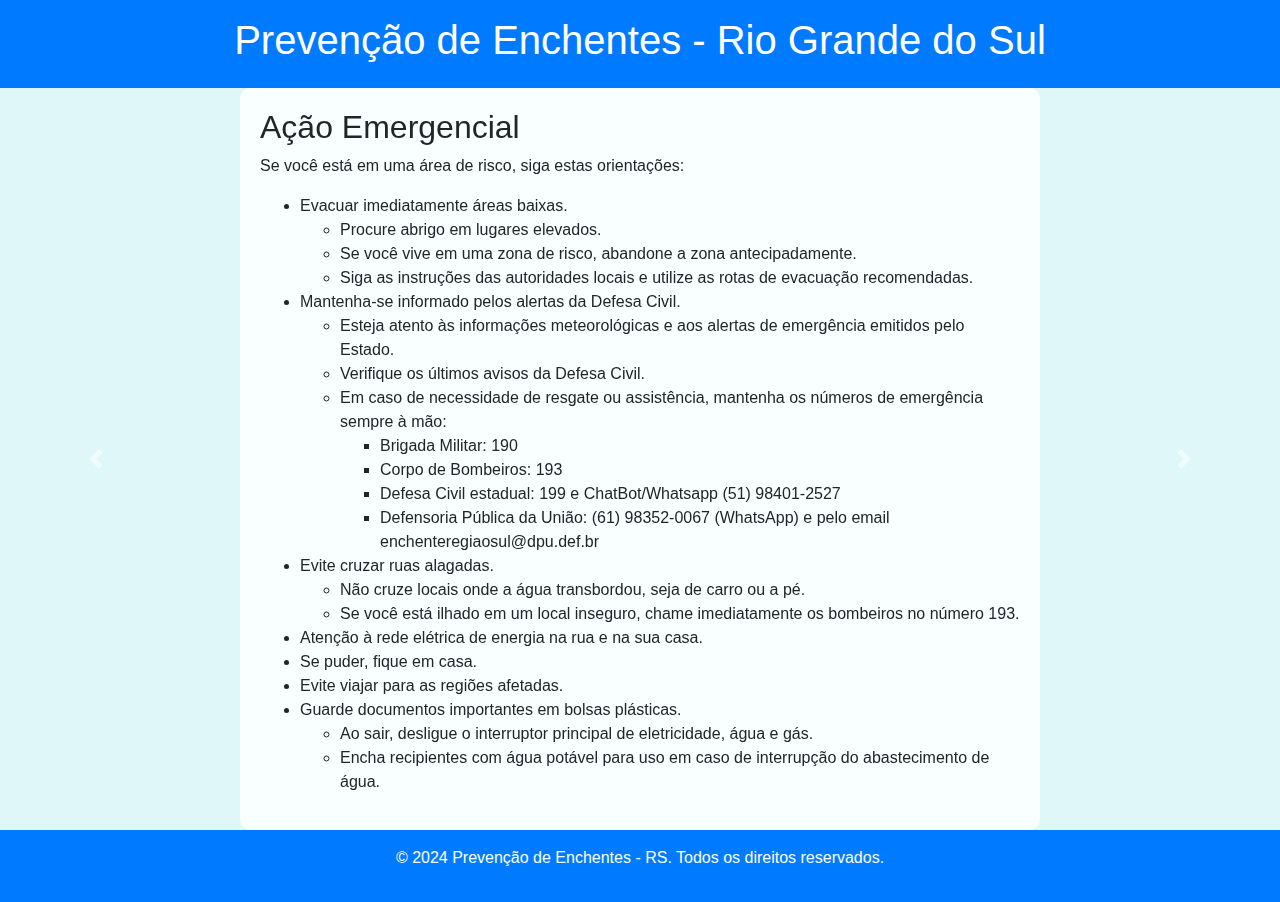
<file: index.html>
<!DOCTYPE html>
<html lang="pt-br">
  <head>
    <meta charset="UTF-8" />
    <meta name="viewport" content="width=device-width, initial-scale=1.0" />
    <title>Prevenção de Enchentes - RS</title>
    <link
      rel="stylesheet"
      href="https://stackpath.bootstrapcdn.com/bootstrap/4.5.2/css/bootstrap.min.css"
    />
    <style>
      body {
        font-family: Arial, sans-serif;
        background-color: #e0f7fa;
      }

      .container-content {
        max-width: 800px;
        margin: 0 auto;
        padding: 20px;
        background-color: rgba(255, 255, 255, 0.8);
        border-radius: 10px;
      }

      .botao-alerta {
        display: inline-block;
        padding: 10px 20px;
        background-color: rgb(0, 64, 128);
        color: white;
        text-decoration: none;
        border-radius: 5px;
        margin-top: 10px;
      }

      .botao-alerta:hover {
        background-color: rgb(0, 51, 102);
      }
    </style>
  </head>
  <body>
    <header class="text-center bg-primary text-white py-3">
      <h1>Prevenção de Enchentes - Rio Grande do Sul</h1>
    </header>
    <main>
      <!-- Carousel -->
      <div
        id="carouselExampleControls"
        class="carousel slide"
        data-interval="false"
      >
        <div class="carousel-inner">
          <!-- Primeiro Container - Slide 1 -->
          <div class="carousel-item active">
            <div class="container-content">
              <h2>Ação Emergencial</h2>
              <p>Se você está em uma área de risco, siga estas orientações:</p>
              <ul>
                <li>
                  Evacuar imediatamente áreas baixas.
                  <ul>
                    <li>Procure abrigo em lugares elevados.</li>
                    <li>
                      Se você vive em uma zona de risco, abandone a zona
                      antecipadamente.
                    </li>
                    <li>
                      Siga as instruções das autoridades locais e utilize as
                      rotas de evacuação recomendadas.
                    </li>
                  </ul>
                </li>
                <li>
                  Mantenha-se informado pelos alertas da Defesa Civil.
                  <ul>
                    <li>
                      Esteja atento às informações meteorológicas e aos alertas
                      de emergência emitidos pelo Estado.
                    </li>
                    <li>Verifique os últimos avisos da Defesa Civil.</li>
                    <li>
                      Em caso de necessidade de resgate ou assistência, mantenha
                      os números de emergência sempre à mão:
                    </li>
                    <ul>
                      <li>Brigada Militar: 190</li>
                      <li>Corpo de Bombeiros: 193</li>
                      <li>
                        Defesa Civil estadual: 199 e ChatBot/Whatsapp (51)
                        98401-2527
                      </li>
                      <li>
                        Defensoria Pública da União: (61) 98352-0067 (WhatsApp)
                        e pelo email enchenteregiaosul@dpu.def.br
                      </li>
                    </ul>
                  </ul>
                </li>
                <li>
                  Evite cruzar ruas alagadas.
                  <ul>
                    <li>
                      Não cruze locais onde a água transbordou, seja de carro ou
                      a pé.
                    </li>
                    <li>
                      Se você está ilhado em um local inseguro, chame
                      imediatamente os bombeiros no número 193.
                    </li>
                  </ul>
                </li>
                <li>
                  Atenção à rede elétrica de energia na rua e na sua casa.
                </li>
                <li>Se puder, fique em casa.</li>
                <li>Evite viajar para as regiões afetadas.</li>
                <li>
                  Guarde documentos importantes em bolsas plásticas.
                  <ul>
                    <li>
                      Ao sair, desligue o interruptor principal de eletricidade,
                      água e gás.
                    </li>
                    <li>
                      Encha recipientes com água potável para uso em caso de
                      interrupção do abastecimento de água.
                    </li>
                  </ul>
                </li>
              </ul>
              <div id="cont_6d615361ef266d185bb938785be76437">
                <script
                  type="text/javascript"
                  async
                  src="https://www.tempo.com/wid_loader/6d615361ef266d185bb938785be76437"
                ></script>
              </div>
            </div>
          </div>

          <!-- Segundo Container - Slide 2 -->
          <div class="carousel-item">
            <div class="container-content">
              <h2>Previsão MeteoBlue</h2>
              <iframe
                src="https://www.meteoblue.com/pt/tempo/mapas/widget/ilha-do-catal%c3%a3o_brasil_7538652?windAnimation=1&gust=1&satellite=1&cloudsAndPrecipitation=1&temperature=1&sunshine=1&extremeForecastIndex=1&geoloc=fixed&tempunit=C&windunit=km%252Fh&lengthunit=metric&zoom=5&autowidth=auto"
                frameborder="0"
                scrolling="NO"
                allowtransparency="true"
                sandbox="allow-same-origin allow-scripts allow-popups allow-popups-to-escape-sandbox"
                style="width: 100%; height: 720px"
              ></iframe>
              <div>
                <a
                  href="https://www.meteoblue.com/pt/tempo/mapas/ilha-do-catal%c3%a3o_brasil_7538652?utm_source=map_widget&utm_medium=linkus&utm_content=map&utm_campaign=Weather%2BWidget"
                  target="_blank"
                  rel="noopener"
                  >meteoblue</a
                >
              </div>
            </div>
          </div>

          <!-- Terceiro Container - Slide 3 -->
          <div class="carousel-item">
            <div class="container-content">
              <h2>Links úteis - click</h2>
              <ul>
                <li>
                  <a
                    href="https://sosenchentes.rs.gov.br/abrigos"
                    target="_blank"
                    class="botao-alerta"
                    >Abrigos em Caso de Enchente</a
                  >
                  <p class="descricao">
                    Encontre abrigos seguros em caso de enchentes na região do
                    RS.
                  </p>
                </li>
                <li>
                  <a
                    href="https://www.estado.rs.gov.br/inicial"
                    target="_blank"
                    class="botao-alerta"
                    >Governo do Estado do RS</a
                  >
                  <p class="descricao">
                    Acesse informações e serviços do Governo do Rio Grande do
                    Sul.
                  </p>
                </li>
                <li>
                  <a
                    href="https://app.powerbi.com/view?r=eyJrIjoiNThhYTZmMGMtZDhkNy00OTEyLTkzNmEtYjU1NWIyMTZmNTVjIiwidCI6IjE1ZGNkOTA5LThkYzAtNDBlOS1hMWU1LWNlY2IwNTNjZGQxYSJ9"
                    target="_blank"
                    class="botao-alerta"
                    >Dados de Enchentes (Power BI)</a
                  >
                  <p class="descricao">
                    Visualize relatórios e dados analíticos sobre enchentes no
                    RS.
                  </p>
                </li>
                <li>
                  <a
                    href="https://app.ospa.place/sos-rs"
                    target="_blank"
                    class="botao-alerta"
                    >SOS RS - OSPA</a
                  >
                  <p class="descricao">
                    Mapa colaborativo de ajuda em casos de emergência no Rio
                    Grande do Sul.
                  </p>
                </li>
                <li>
                  <a
                    href="https://famurs.com.br/guia-rs"
                    target="_blank"
                    class="botao-alerta"
                    >Guia de Recursos do RS</a
                  >
                  <p class="descricao">
                    Guia completo de recursos e serviços oferecidos pelos
                    municípios do RS.
                  </p>
                </li>
                <li>
                  <a
                    href="https://www.defesacivil.rs.gov.br/alertas"
                    target="_blank"
                    class="botao-alerta"
                    >Ver Alertas da Defesa Civil</a
                  >
                  <p class="descricao">
                    Receba alertas e atualizações sobre situações de emergência
                    no RS.
                  </p>
                </li>
                <li>
                  <a href="/cadastro.html" target="_blank" class="botao-alerta"
                    >Cadastro de Voluntários</a
                  >
                  <p class="descricao">
                    Cadastre-se como voluntário para ajudar em ações
                    emergenciais no RS.
                  </p>
                </li>
                <li>
                  <a
                    href="https://www.gov.br/saude/pt-br/centrais-de-conteudo/publicacoes/svsa/enchentes/orientacoes-a-populacao-em-situacao-de-enchentes.pdf"
                    target="_blank"
                    class="botao-alerta"
                    >Orientações à População em Situação de Enchentes</a
                  >
                  <p class="descricao">
                    Leia orientações do Ministério da Saúde para lidar com
                    situações de enchente.
                  </p>
                </li>
              </ul>
            </div>
          </div>
        </div>

        <a
          class="carousel-control-prev"
          href="#carouselExampleControls"
          role="button"
          data-slide="prev"
        >
          <span class="carousel-control-prev-icon" aria-hidden="true"></span>
          <span class="sr-only">Anterior</span>
        </a>
        <a
          class="carousel-control-next"
          href="#carouselExampleControls"
          role="button"
          data-slide="next"
        >
          <span class="carousel-control-next-icon" aria-hidden="true"></span>
          <span class="sr-only">Próximo</span>
        </a>
      </div>
    </main>
    <footer class="text-center bg-primary text-white py-3">
      <p>
        &copy; 2024 Prevenção de Enchentes - RS. Todos os direitos reservados.
      </p>
    </footer>

    <script src="https://code.jquery.com/jquery-3.5.1.min.js"></script>
    <script src="https://cdn.jsdelivr.net/npm/bootstrap@4.5.2/dist/js/bootstrap.bundle.min.js"></script>
  </body>
</html>
</file>
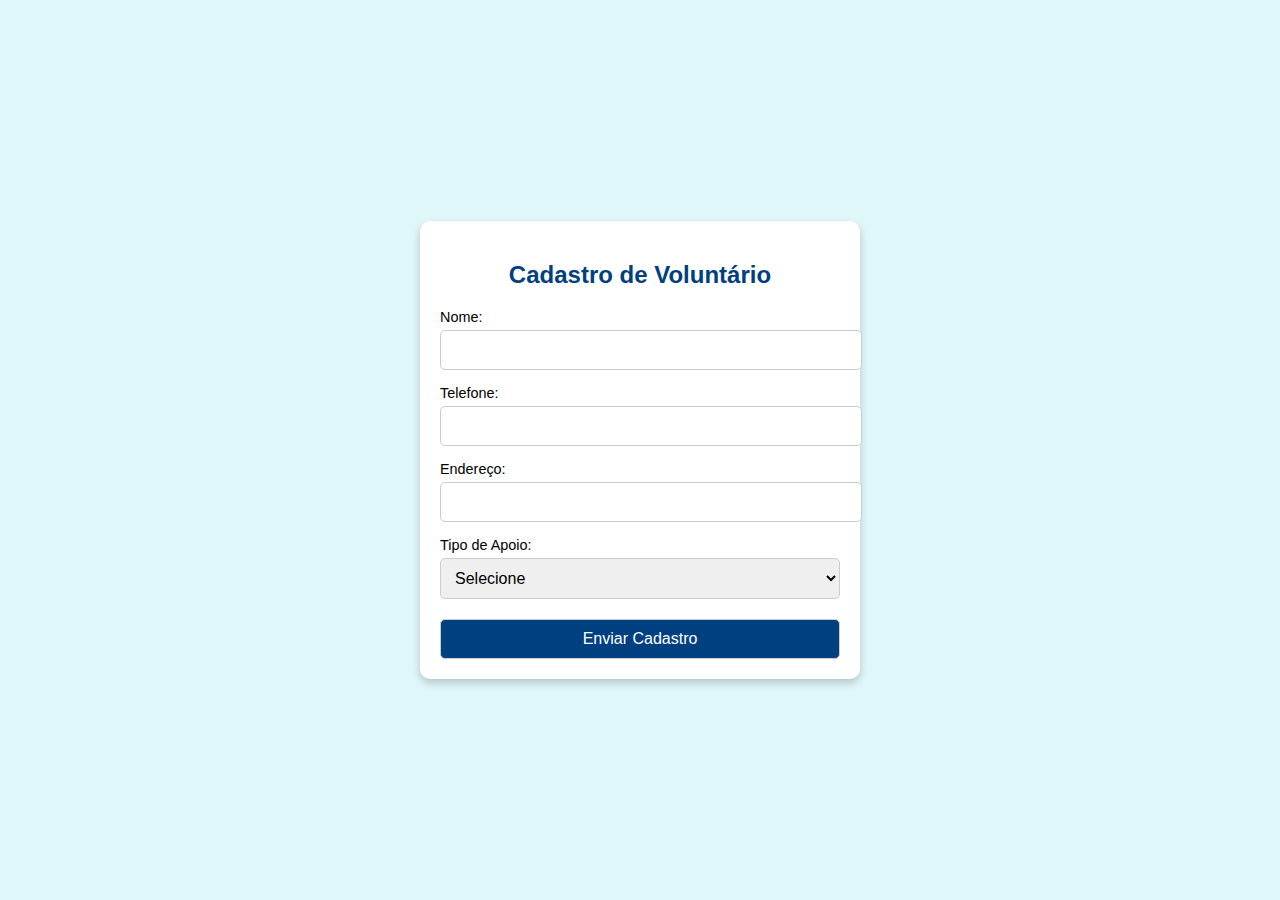
<file: cadastro.html>
<!DOCTYPE html>
<html lang="pt-br">
  <head>
    <meta charset="UTF-8" />
    <meta name="viewport" content="width=device-width, initial-scale=1.0" />
    <link rel="stylesheet" href="cadastro.css" />
    <title>Cadastro de Voluntário</title>
  </head>
  <body>
    <div class="form-container">
      <h2>Cadastro de Voluntário</h2>
      <form>
        <label for="name">Nome:</label>
        <input type="text" id="name" name="name" required />

        <label for="phone">Telefone:</label>
        <input type="tel" id="phone" name="phone" required />

        <label for="address">Endereço:</label>
        <input type="text" id="address" name="address" required />

        <label for="support-type">Tipo de Apoio:</label>
        <select id="support-type" name="support-type" required>
          <option value="">Selecione</option>
          <option value="logistica">Logística</option>
          <option value="resgate">Resgate</option>
          <option value="primeiros-socorros">Primeiros Socorros</option>
          <option value="doação de alimentos">Doação de Alimentos</option>
          <option value="doação de rações">Doação de Rações</option>
          <option value="outros">Outros</option>
        </select>

        <button type="submit">Enviar Cadastro</button>
      </form>
    </div>
  </body>
</html>
</file>
<file: cadastro.css>
body {
            margin: 0;
            font-family: Arial, sans-serif;
            background-color: #e0f7fa;
            display: flex;
            justify-content: center;
            align-items: center;
            height: 100vh;
        }

        .form-container {
            background-color: #fff;
            padding: 20px;
            border-radius: 10px;
            box-shadow: 0 4px 8px rgba(0, 0, 0, 0.2);
            width: 90%;
            max-width: 400px;
        }

        .form-container h2 {
            text-align: center;
            color: #004080;
        }

        .form-container label {
            display: block;
            margin-top: 15px;
            font-size: 0.9em;
        }

        .form-container input, .form-container select, .form-container button {
            width: 100%;
            padding: 10px;
            margin-top: 5px;
            border: 1px solid #ccc;
            border-radius: 5px;
            font-size: 1em;
        }

        .form-container button {
            background-color: #004080;
            color: white;
            cursor: pointer;
            margin-top: 20px;
        }

        .form-container button:hover {
            background-color: #003366;
        }
</file>
